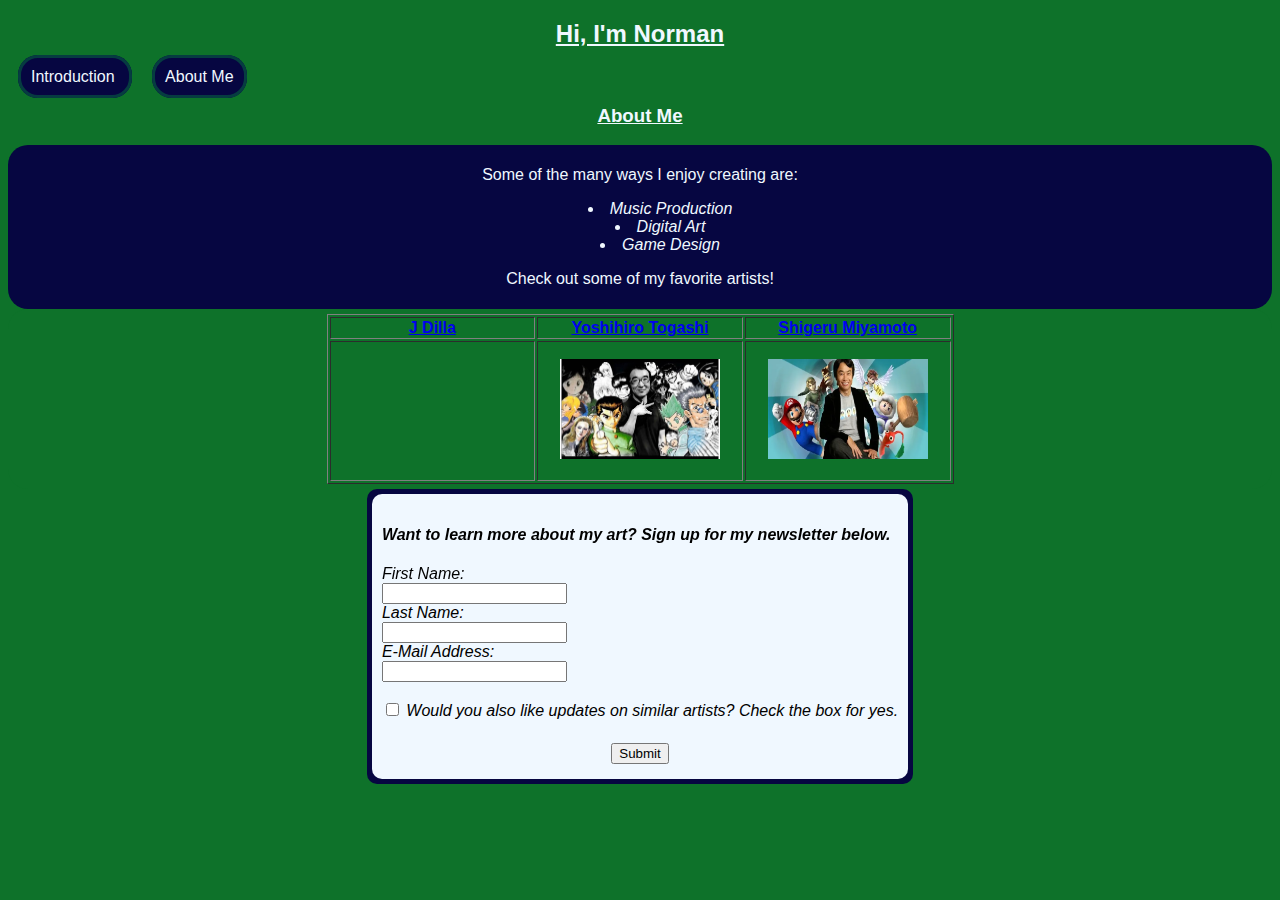
<file: PreWork/Day 3/pages/stories.html>
<!DOCTYPE html>
<html>
<head>
  <title>Norman Taylor</title>
</head>

<!--Day 3-->

<link rel="stylesheet" type="text/css"
      href="../css/style.css">

      <body>

  <h2 class="headers">Hi, I'm Norman</h2>
  <nav>   
    <a href="../index.html"> Introduction </a>
    <a href="stories.html"> About Me </a>
  </nav>
  <h3 class="headers">About Me</h3>
  <div>
    <p>Some of the many ways I enjoy creating are&#58;</p>
      <ul>
        <li>Music Production</li>
        <li>Digital Art</li>
        <li>Game Design</li>
      </ul>
    <p>Check out some of my favorite artists!</p>
  </div>
  <div id="divTable">
   <table Width="50%" border="solid">
     <tr>
       <th>
          <a href="https://en.wikipedia.org/wiki/J_Dilla"> J Dilla </a>
       </th>
       <th>
          <a href="https://en.wikipedia.org/wiki/Yoshihiro_Togashi"> Yoshihiro Togashi </a>
       </th>
       <th>
          <a href="https://en.wikipedia.org/wiki/Shigeru_Miyamoto"> Shigeru Miyamoto </a>
       </th>
     </tr>
     <tr>
       <td>
        <p><iframe width="160" height="100" src="https://www.youtube.com/embed/Agl1TgVfls0" title="YouTube video player" frameborder="0" allow="accelerometer; autoplay; clipboard-write; encrypted-media; gyroscope; picture-in-picture" allowfullscreen></iframe></p> 
       </td>
       <td>
        <p><a href="https://en.wikipedia.org/wiki/Yoshihiro_Togashi"> <img width="160" height="100" src=../images/Yoshihiro-Togashi.jpg> </a></p>
       </td>
       <td>
        <p><a href="https://en.wikipedia.org/wiki/Shigeru_Miyamoto"> <img width="160" height="100"  src=../images/shigeru-miyamoto.jpg> </a></p>
       </td>
     </tr>
    </table>
  </div>
  <div id="divForm">
    <form>
      <h4> Want to learn more about my art? Sign up for my newsletter below.</h3>
      First Name: <br>
      <input type="text" name="firstname"> <br>
      Last Name: <br>
      <input type="text" name="lastname"> <br>
      E-Mail Address: <br>
      <input type="text" name="email"> <br> <br>
      <input type="checkbox" name="opt">
        Would you also like updates on similar artists? Check the box for yes. <br> <br>
        <div id="divButton">
          <input type="button" name="submit" value="Submit">  
        </div>
    </form>
  </div>
</body>
</html>
</file>
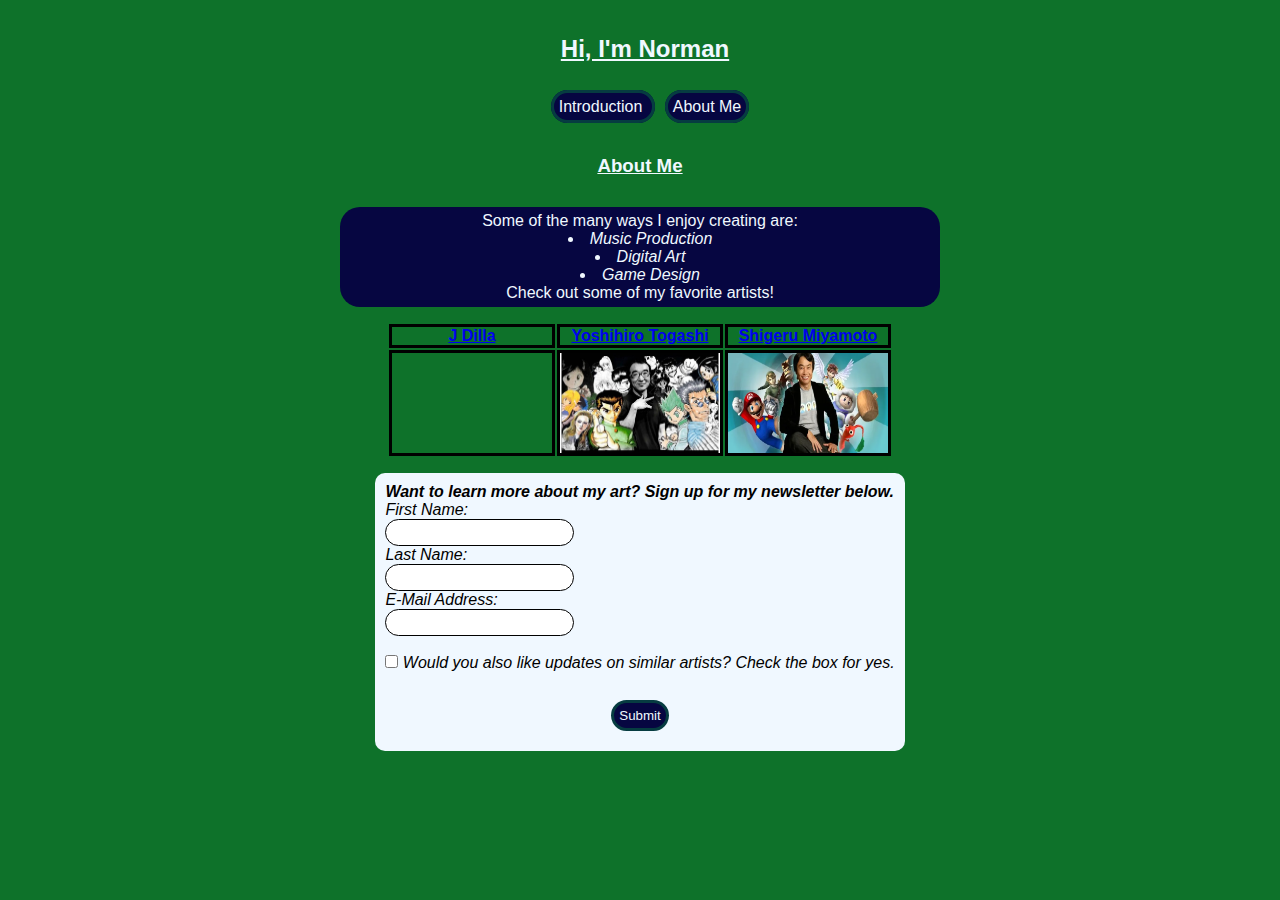
<file: PreWork/Day 4/pages/stories.html>
<!DOCTYPE html>

<html>
  <head>
    
    <title>Norman Taylor</title>
    <link rel="stylesheet" type="text/css" href="../css/style.css">

  </head>

  <!--Day 4-->

  <body>
    <div id="divHeader">
      <h2 class="headers">Hi, I'm Norman</h2>
    <nav>   
      <a href="../index.html"> Introduction </a>
      <a href="stories.html"> About Me </a>
    </nav>
    </div>

    <div id="divBody">
      <h3 class="headers">About Me</h3>
    <div class="divAbout">
        <p>Some of the many ways I enjoy creating are&#58;</p>
          <ul>
            <li>Music Production</li>
            <li>Digital Art</li>
            <li>Game Design</li>
          </ul>
        <p>Check out some of my favorite artists!</p>
      </div>
    </div>

    <div id="divTable">
    <table Width="50%" border="solid">
      <tr>
        <th>
            <a href="https://en.wikipedia.org/wiki/J_Dilla"> J Dilla </a>
        </th>
        <th>
            <a href="https://en.wikipedia.org/wiki/Yoshihiro_Togashi"> Yoshihiro Togashi </a>
        </th>
        <th>
            <a href="https://en.wikipedia.org/wiki/Shigeru_Miyamoto"> Shigeru Miyamoto </a>
        </th>
      </tr>
      <tr>
        <td>
          <p><iframe width="160" height="100" src="https://www.youtube.com/embed/Agl1TgVfls0" title="YouTube video player" frameborder="0" allow="accelerometer; autoplay; clipboard-write; encrypted-media; gyroscope; picture-in-picture" allowfullscreen></iframe></p> 
        </td>
        <td>
          <p><a href="https://en.wikipedia.org/wiki/Yoshihiro_Togashi"> <img width="160" height="100" src=../images/Yoshihiro-Togashi.jpg> </a></p>
        </td>
        <td>
          <p><a href="https://en.wikipedia.org/wiki/Shigeru_Miyamoto"> <img width="160" height="100"  src=../images/shigeru-miyamoto.jpg> </a></p>
        </td>
      </tr>
      </table>
    </div>

    <div id="divForm">
      <form>
        <h4> Want to learn more about my art? Sign up for my newsletter below.</h3>
        First Name: <br>
        <input type="text" name="firstname"> <br>
        Last Name: <br>
        <input type="text" name="lastname"> <br>
        E-Mail Address: <br>
        <input type="text" name="email"> <br> <br>
        <input type="checkbox" name="opt">
          Would you also like updates on similar artists? Check the box for yes. <br> <br>
          <div id="divButton">
            <input type="button" name="submit" value="Submit">  
          </div>
      </form>
    </div>
  </body>
</html>
</file>
<file: PreWork/Day 3/css/style.css>
body{
    background-color: rgb(14, 114, 42);
    font-family: 'Lucida Sans', 'Lucida Sans Regular', 'Lucida Grande', 'Lucida Sans Unicode', Geneva, Verdana, sans-serif;
  }
  .headers{
    color: aliceblue;
  }
  #paraLead{
    font-size: larger;
  }
  #divTable{
    background-color: rgb(14, 114, 42);
  }
  #divPortal{
    background-color: rgb(14, 114, 42);
  }
  #divForm{
    border-radius: 10px;
    width: fit-content;
    margin: auto;
  }
  #divButton{
    border-radius: 0px;
    width: fit-content;
    margin: auto;
    background-color: aliceblue;
  }
  h2{
    text-align: center;
    text-decoration: underline;
  }
  h3{
    text-align: center;
    text-decoration: underline;
  }
  p{
    font-size: medium;
    text-align: center;
    color: aliceblue;
  }
  ul{
    font-style: italic;
    color: aliceblue;
    text-align: center;
    list-style-position: inside;
  }
  table{
    margin: auto;
  }
  form{
    padding: 10px;
    border-radius: 10px;
    background-color: aliceblue;
    font-style: italic;
    width: fit-content;
    margin: auto;
  }
  nav a {
    width:20px; 
    border:rgb(6, 60, 65); 
    border-style:solid; 
    margin: 10px; 
    padding: 10px; 
    border-radius:20px; 
    background-color:rgb(6, 6, 65);
    text-decoration: none;
    color: aliceblue;
 }
 input[type=text]:focus{
  background-color: black;
  color: aliceblue;
 }
 input[type=text]:hover{
  background-color: black;
  color: aliceblue;
  transition: 2s;
 }
 input[type=button]:active{
  background-color: rgb(14, 114, 42);
 }
 div{
  background-color: rgb(6, 6, 65);
  border-radius: 20px;
  padding: 5px;
 }
</file>
<file: PreWork/Day 4/css/style.css>
* {
	margin: 0;
	padding: 0;
	border: 0;
}

body {
	background-color: rgb(14, 114, 42);
	position: relative;
	font-family: 'Lucida Sans', 'Lucida Sans Regular', 'Lucida Grande', 'Lucida Sans Unicode', Geneva, Verdana, sans-serif;
}

.headers {
	color: aliceblue;
	margin: 10px;
	padding: 20px;
}

#divHeader {
	background-color: rgb(14, 114, 42);
	position: fixed;
	width: 100%;
	display: block;
	text-align: center;
	z-index: 999;
}

#divBody, #divTable, #divPortal, #divForm {
	position: relative;
	clear: both;
	top: 120px;
	max-width: 600px;
	margin: auto;
}

.divAbout {
	background-color: rgb(6, 6, 65);
	border-radius: 20px;
}

#paraLead {
	font-size: larger;
}

#divTable {
	background-color: rgb(14, 114, 42);
}

#divPortal {
	background-color: rgb(14, 114, 42);
}

#divForm {
	border-radius: 10px;
	width: fit-content;
	margin: auto;
}

th, td {
	border: solid;
	border-color: black;
}

td img, iframe {
	vertical-align: middle;
}

#divButton {
	border-radius: 0px;
	width: fit-content;
	margin: auto;
	background-color: aliceblue;
}

h2 {
	text-align: center;
	text-decoration: underline;
}

h3 {
	text-align: center;
	text-decoration: underline;
}

p {
	font-size: medium;
	text-align: center;
	color: aliceblue;
}

ul {
	font-style: italic;
	color: aliceblue;
	text-align: center;
	list-style-position: inside;
}

table {
	margin: auto;
	padding: 5px;
	border-color: black;
}

form {
	padding: 10px;
	border-radius: 10px;
	background-color: aliceblue;
	font-style: italic;
	width: fit-content;
	margin: auto;
}

nav a {
	width: 10px;
	border: rgb(6, 60, 65);
	border-style: solid;
	margin: 5px;
	padding: 5px;
	border-radius: 20px;
	background-color: rgb(6, 6, 65);
	text-decoration: none;
	color: aliceblue;
}

nav {
	display: inline-block;
	width: 100%;
	padding: 5px;
}

input[type=text] {
	border: solid 1px black;
	background-color: white;
	border-radius: 20px;
	color: black;
  padding: 5px;
}
input[type=button] {
    border: rgb(6, 60, 65);
    border-style: solid;
    margin: 5px;
    padding: 5px;
    border-radius: 20px;
    background-color: rgb(6, 6, 65);
    text-decoration: none;
    color: aliceblue;
}
input[type=text]:focus {
	background-color: black;
	color: aliceblue;
}

input[type=text]:hover {
	background-color: black;
	color: aliceblue;
	transition: 2s;
}

input[type=button]:active {
	background-color: rgb(14, 114, 42);
}

div {
	padding: 5px;
}
</file>
